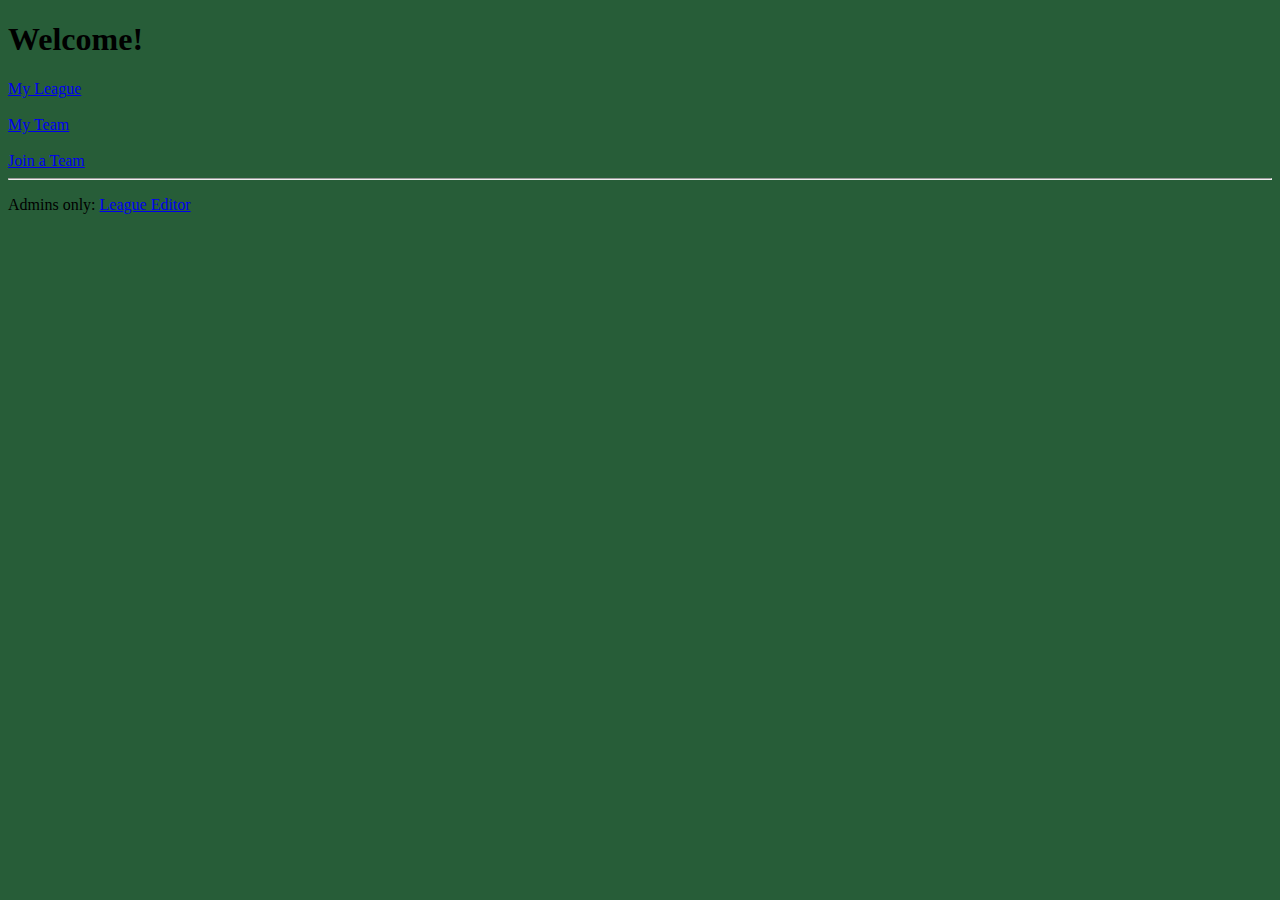
<file: home.html>
<!DOCTYPE html>
<html lang="en">
<head>
    <meta charset="UTF-8">
    <meta name="viewport" content="width=device-width, initial-scale=1.0">
	<title>Home</title>
	
	<link rel="stylesheet" href="styles.css">
</head>
<body>
<!-- This should be large buttons(if possible!), centered -->
	<h1>Welcome!</h1>
		<a href="myLeague.html">My League</a>
		<br><br>
		<a href="teamPage.html">My Team</a>
		<br><br>
		<a href="joinTeamForm.html">Join a Team</a>
		<hr>
		<p>Admins only:
		<a href="leagueAdmin.html">League Editor</a></p>
</body>
</html>
</file>
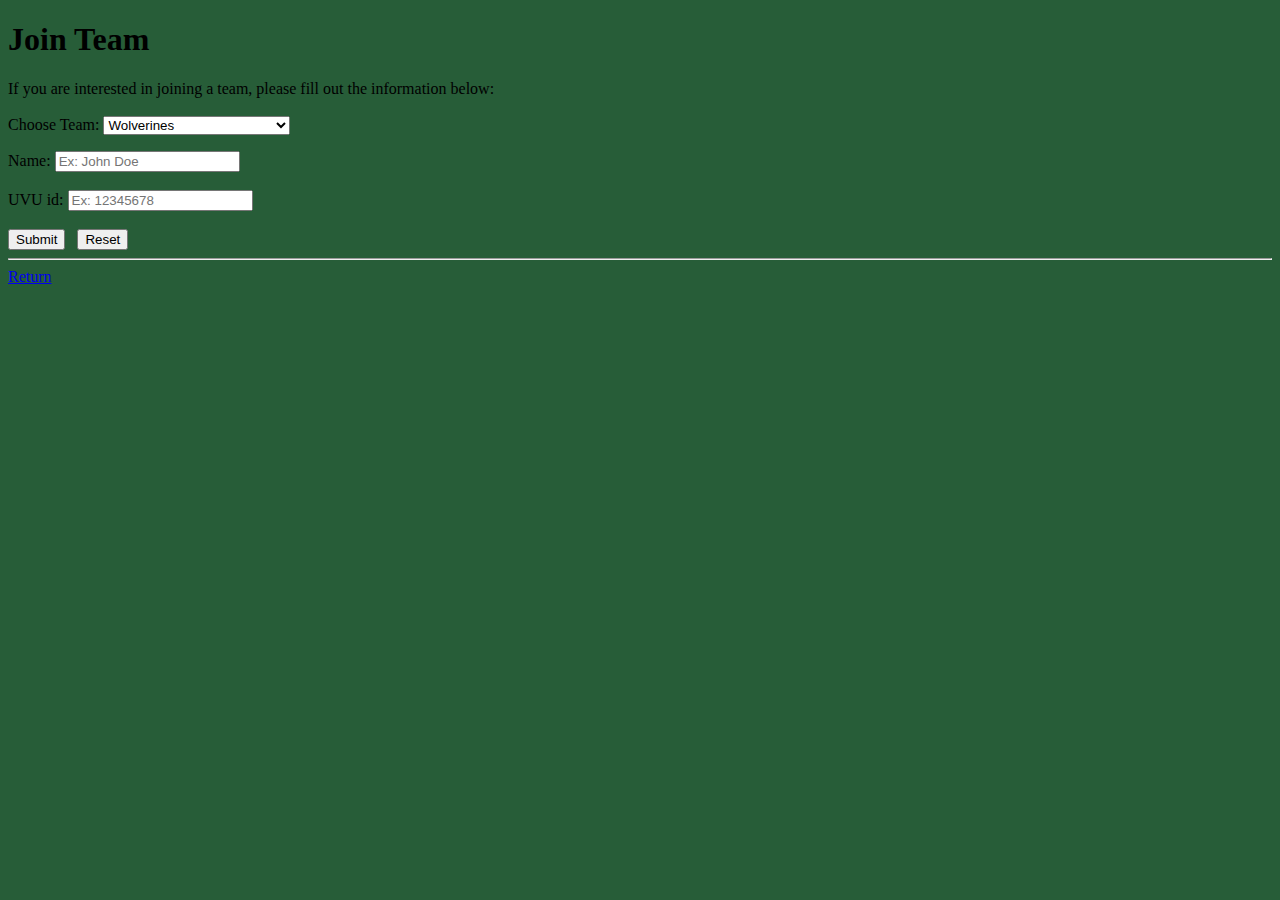
<file: joinTeamForm.html>
<!DOCTYPE html>
<html lang="en">
<head>
    <meta charset="UTF-8">
    <meta name="viewport" content="width=device-width, initial-scale=1.0">
	<title>Team Signup</title>
	
	<link rel="stylesheet" href="styles.css">
</head>
<body>
<!-- Join team form, this should auto populate to the server and student team -->
	<h1>Join Team</h1>
	<form action="/action_page.php"> <!-- Form begins here! -->
		<p>If you are interested in joining a team, please fill out the information below:
		<br><br>
			<label for="JoinTeam">Choose Team:</label>
				<select name="Team" id="Team">
				<option value="1">Wolverines</option>
				<option value="2">Cougars</option>
				<option value="3">Utes</option>
				<option value="4">Permanent Undergraduates</option>
				<option value="5">Construction Workers</option>
				<option value="6">Spooky Boys</option>
				</select>
			<br>
		</p>
			Name:
				<input type="textbox" placeholder="Ex: John Doe">
				<br><br>
			UVU id:
				<input type="textbox" placeholder="Ex: 12345678">
			<br><br>
<!-- Submit and reset buttons -->
			<input type="submit">
			&nbsp
			<input type="reset">	
	<hr>
	<a href="home.html">Return</a>
</body>
</html>
</file>
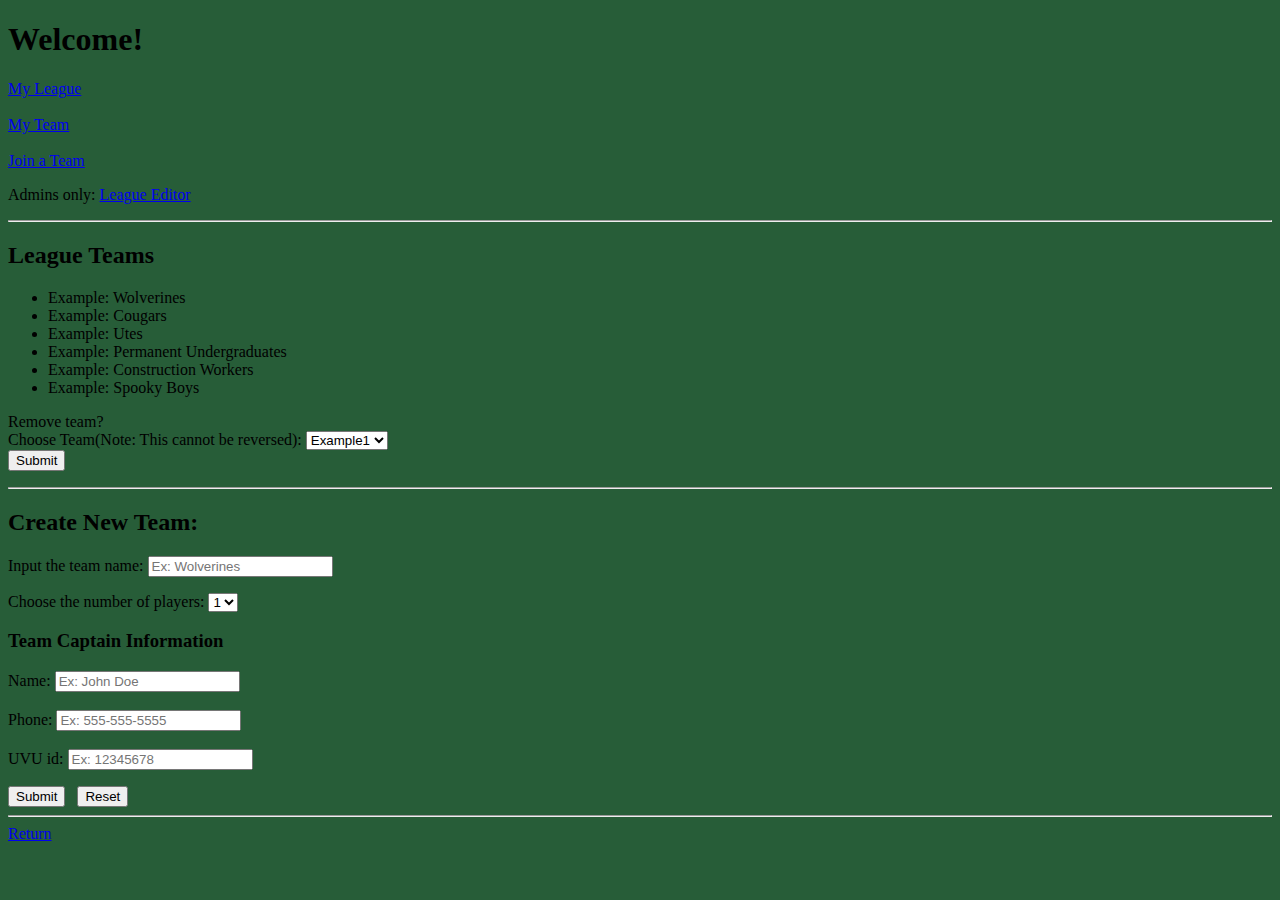
<file: leagueAdmin.html>
<!DOCTYPE html>
<html lang="en">
<head>
    <meta charset="UTF-8">
    <meta name="viewport" content="width=device-width, initial-scale=1.0">
	<title>League Editor</title>
	
	<link rel="stylesheet" href="styles.css">
</head>
<body>
<!--Banner with page links -->
		<h1>Welcome!</h1>
		<a href="myLeague.html">My League</a>
		<br><br>
		<a href="teamPage.html">My Team</a>
		<br><br>
		<a href="joinTeamForm.html">Join a Team</a>
		<p>Admins only:
		<a href="leagueAdmin.html">League Editor</a></p>
		<hr>
		
<!-- Current league teams and number of members - option to remove team -->
    <h2>League Teams</h2>
		<ul>
			<li>Example: Wolverines
			<li>Example: Cougars
			<li>Example: Utes
			<li>Example: Permanent Undergraduates
			<li>Example: Construction Workers
			<li>Example: Spooky Boys
		</ul>
<!-- Option to remove a team -->
		<p>Remove team?
			<br>
			<label for="RemoveTeam">Choose Team(Note: This cannot be reversed):</label>
				<select name="Team" id="Team">
				<option value="1">Example1</option>
				<option value="2">Example2</option>
				<option value="3">Example3</option>
				<option value="4">Example4</option>
				<option value="5">Example5</option>
				<option value="6">Example6</option>
				</select>
			<br>
<!-- Remove team submission button -->	
				<input type="submit">
		</p>
	<hr>
<!-- New team input, includes name of team, number of players, and captain information -->
	<h2>Create New Team:</h2>
	<form action="databaseform.php" method="post"> <!-- IMPORTANT!! THIS IS FORM PAGE, CHANGE NAME IF DIFFERENT!! -->
<!-- Team name input -->
		<p>Input the team name:
			<input type="textbox" placeholder="Ex: Wolverines" name="teamname"></p>
<!-- Number of players dropdown box -->
			<label for="players">Choose the number of players:</label>
				<select name="players" id="players">
				<option value="1">1</option>
				<option value="2">2</option>
				<option value="3">3</option>
				<option value="4">4</option>
				<option value="5">5</option>
				<option value="6">6</option>
				</select>
			<br>
<!-- Team Captain information fill in -->
		<h3>Team Captain Information</h3>
			<p>
			Name:
			<input type="textbox" placeholder="Ex: John Doe" name="captainname">
			<br><br>
			Phone:
			<input type="textbox" placeholder="Ex: 555-555-5555" name="captainphone">
			<br><br>
			UVU id:
			<input type="textbox" placeholder="Ex: 12345678" name="captainid">
			</p>
			
<!-- Submit and reset buttons -->
			<input type="submit">
			&nbsp
			<input type="reset">	
	</form>

<!-- Return home -->
	<hr>
	<a href="home.html">Return</a>
</body>
</html>
</file>
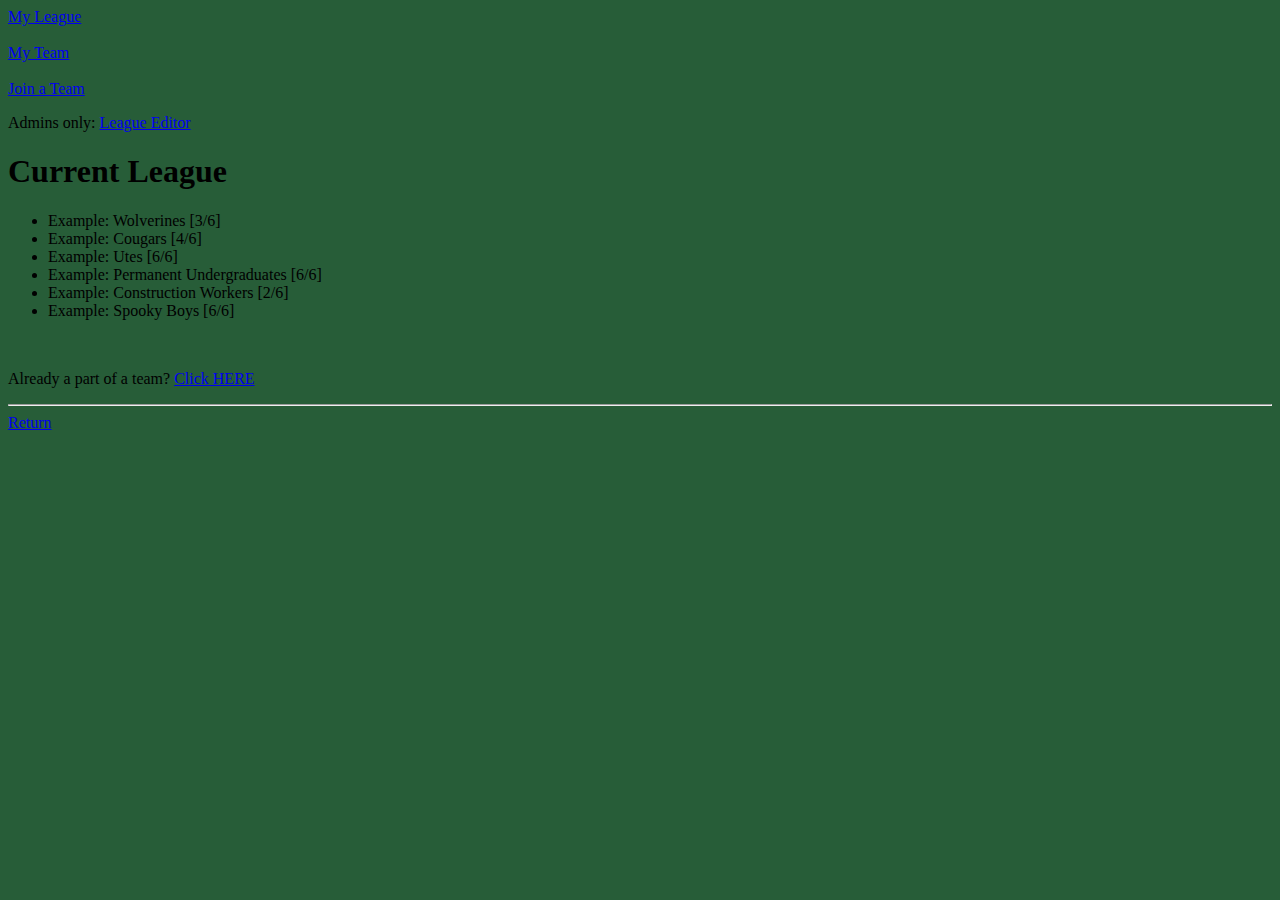
<file: myLeague.html>
<!DOCTYPE html>
<html lang="en">
<head>
    <meta charset="UTF-8">
    <meta name="viewport" content="width=device-width, initial-scale=1.0">
	<title>League Overview</title>
	
	<link rel="stylesheet" href="styles.css">
</head>
<body>
<!-- Banner -->
		<a href="myLeague.html">My League</a>
		<br><br>
		<a href="teamPage.html">My Team</a>
		<br><br>
		<a href="joinTeamForm.html">Join a Team</a>
		<p>Admins only:
		<a href="leagueAdmin.html">League Editor</a></p>
<!-- Current league teams and number of members, This needs to auto populate -->
    <h1>Current League</h1>
		<ul>
			<li>Example: Wolverines [3/6]
			<li>Example: Cougars [4/6]
			<li>Example: Utes [6/6]
			<li>Example: Permanent Undergraduates [6/6]
			<li>Example: Construction Workers [2/6]
			<li>Example: Spooky Boys [6/6]
		</ul>
		<br>
		<p>Already a part of a team? <a href="teamPage.html">Click HERE</a>
		
	<hr>
	<a href="home.html">Return</a>
</body>
</html>
</file>
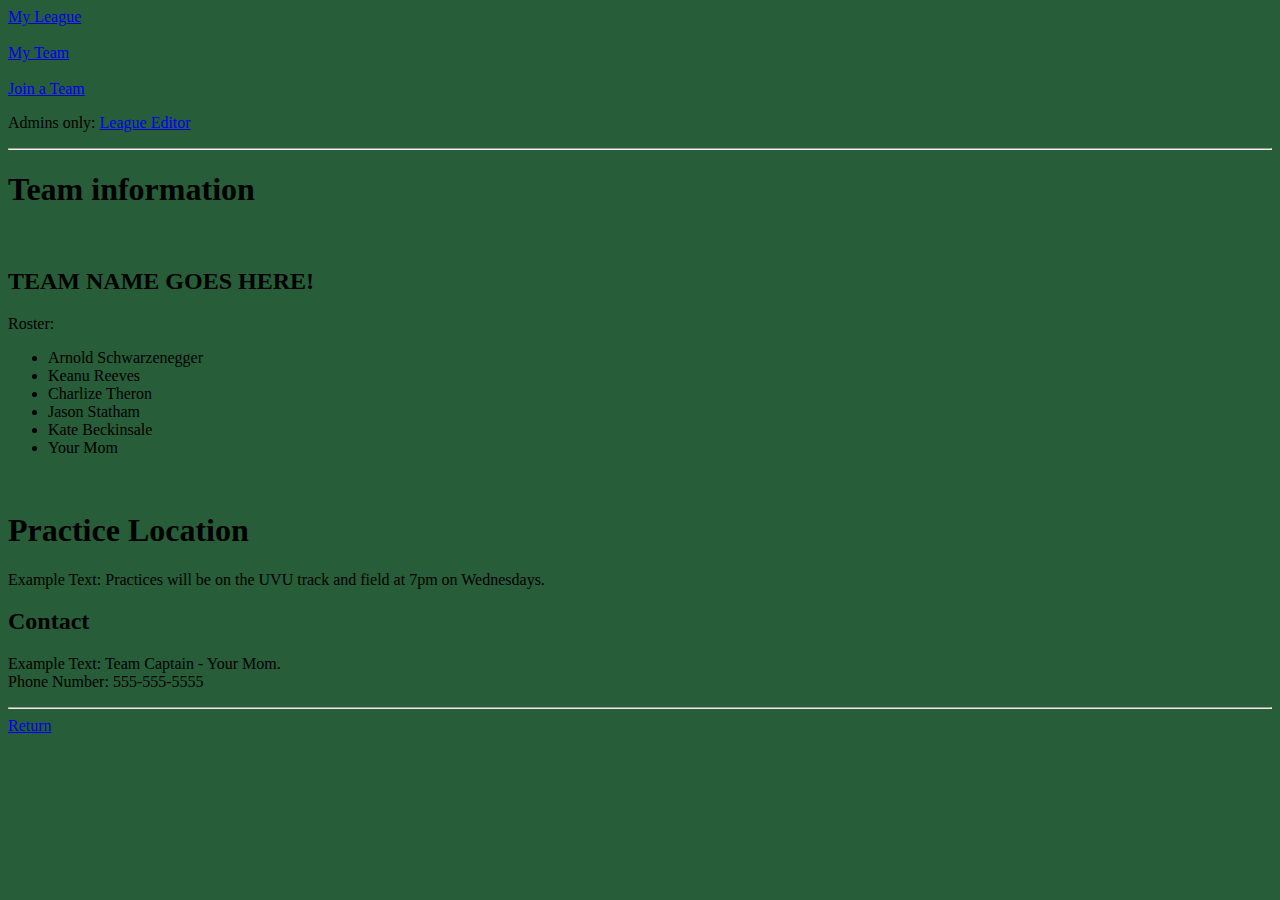
<file: teamPage.html>
<!DOCTYPE html>
<html lang="en">
<head>
    <meta charset="UTF-8">
    <meta name="viewport" content="width=device-width, initial-scale=1.0">
	<title>Teams Page</title>
	
	<link rel="stylesheet" href="styles.css">
</head>
<body>
<!-- Banner -->
		<a href="myLeague.html">My League</a>
		<br><br>
		<a href="teamPage.html">My Team</a>
		<br><br>
		<a href="joinTeamForm.html">Join a Team</a>
		<p>Admins only:
		<a href="leagueAdmin.html">League Editor</a></p>
		<hr>
<!-- Basic team and positioning -->
    <h1>Team information</h1>
	<br>
	<h2>TEAM NAME GOES HERE!</h2>
    	<p>Roster:
    		<ul>
				<li>Arnold Schwarzenegger</li>
				<li>Keanu Reeves</li>
				<li>Charlize Theron</li>
				<li>Jason Statham</li>
				<li>Kate Beckinsale</li>
				<li>Your Mom</li>
			</ul>
		</p>
			<br>
<!-- Team location information, we can make this global for all teams -->
	<h1>Practice Location</h1>
		<p>Example Text: Practices will be on the UVU track and field at 7pm on Wednesdays.</p>
<!-- Teams captain contact information auto populate? -->
	<h2>Contact</h2>
		<p>Example Text: Team Captain - Your Mom.
		<br>
		Phone Number: 555-555-5555</p>
<!-- Return Home -->
	<hr>
	<a href="home.html">Return</a>
</body>
</html>
</file>
<file: styles.css>
body {background-color: #275d38;}

.grid-container {
    display: grid;
    grid-template-columns: auto auto;
}
.grid-item1 {
    grid-column-start: 1;
    grid-column-end: 2;
}
.grid-itme2 {
    grid-column-start: 2;
    grid-column-end: 3;
}
</file>
